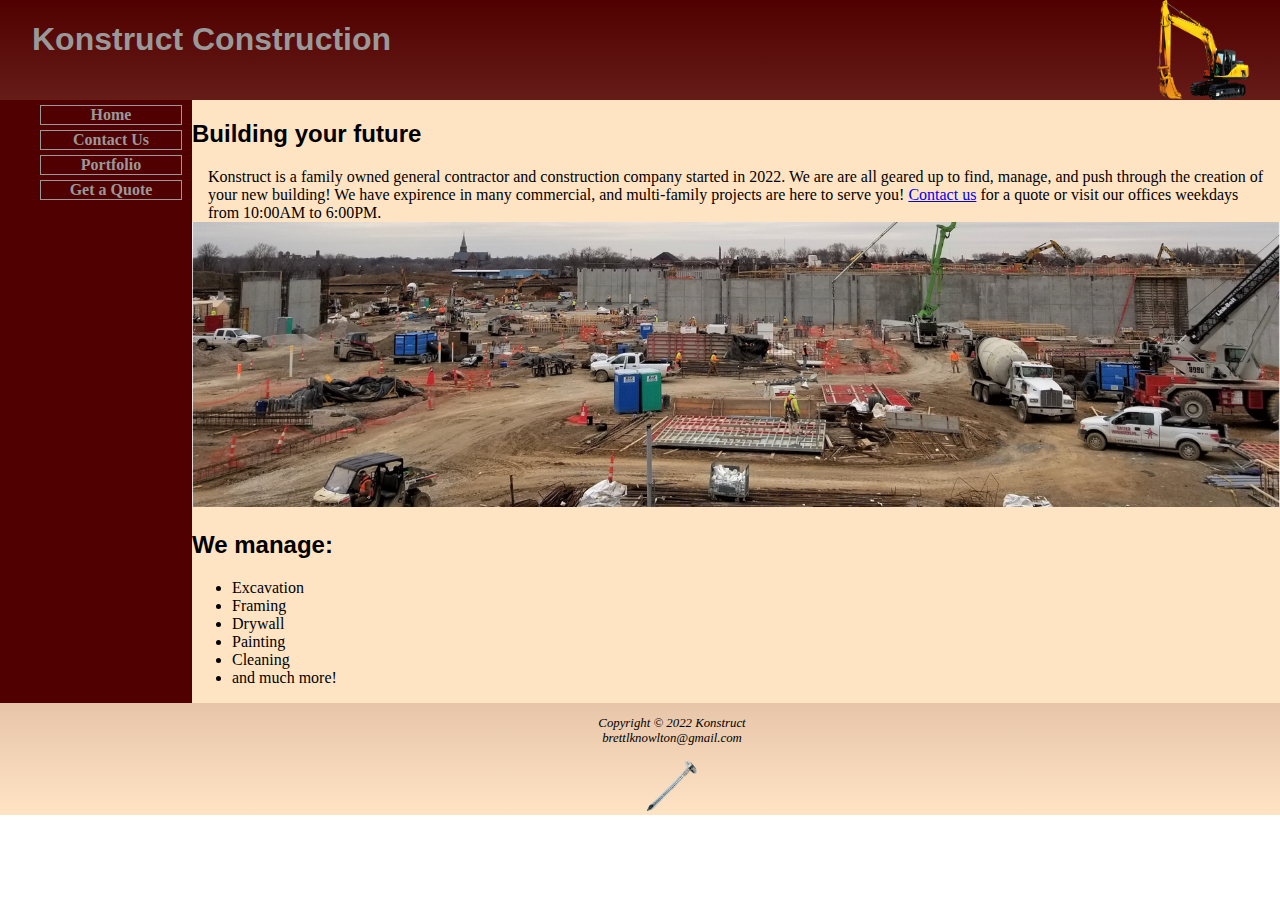
<file: index.html>
<!DOCTYPE html>
<html lang="en">

<head>
	<title>Konstruct Construction</title>
	<meta charset="utf-8">
	<link rel="stylesheet" href="style.css">
</head>

<body>
	<div id="grid">
		<header>
			<h1>
				Konstruct Construction
			</h1>

		</header>
		<img id="header-img" src="excavator.png" alt="excavator">

		<nav>
            <ul>
                <li>
                    <a href="index.html" class="button">
                        Home
                    </a>
                </li>
                <li>
                    <a href="contact.html" class="button">
                        Contact Us
                    </a>
                </li>
                <li>
                    <a href="portfolio.html" class="button">
                        Portfolio
                    </a>
                </li>
                <li>
                    <a href="quotes.html" class="button">
                        Get a Quote
                    </a>
                </li>
            </ul>
        </nav>

		<main>
			<h2>Building your future</h2>
			<p>
				Konstruct is a family owned general contractor and construction company started in 2022. We are are all
				geared up to find, manage,
				and push through the creation of your new building! We have expirence in many commercial, and
				multi-family
				projects are here to serve you! <a href="contact.html">Contact us</a> for a quote or visit our offices
				weekdays from 10:00AM to 6:00PM.
			</p>
			<img src="site.png" alt="construction site">

			<h2> We manage:</h2>
			<ul>
				<li>Excavation</li>
				<li>Framing</li>
				<li>Drywall</li>
				<li>Painting</li>
				<li>Cleaning</li>
				<li>and much more!</li>

			</ul>
		</main>

		<footer>
			Copyright &copy; 2022 Konstruct<br>
			<a href="mailto:brettlknowlton@gmail.com">brettlknowlton@gmail.com</a><br><br>
			<img src="nail.png" alt="nail icon" width="50" height="50">
		</footer>
	</div>


</body>

</html>
</file>
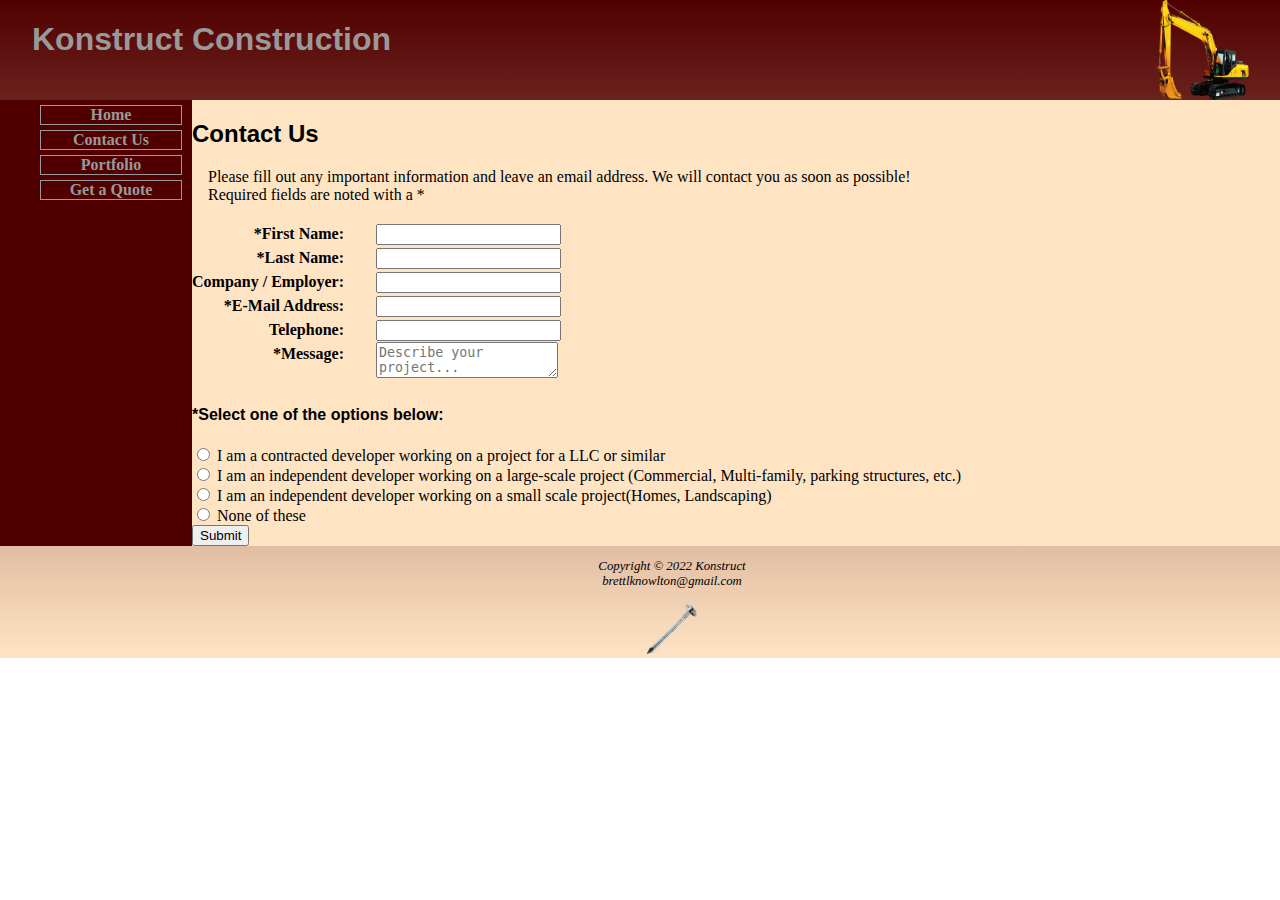
<file: Contact.html>
<!DOCTYPE html>
<html lang="en">

<head>
    <title>Konstruct Construction | Contact Us</title>
    <meta charset="utf-8">
    <link rel="stylesheet" href="style.css">
</head>

<body>
    <div id="grid">
        <header>
            <h1>
                Konstruct Construction
            </h1>

        </header>
        <img id="header-img" src="excavator.png" alt="excavator">

        <nav>
            <ul>
                <li>
                    <a href="index.html" class="button">
                        Home
                    </a>
                </li>
                <li>
                    <a href="contact.html" class="button">
                        Contact Us
                    </a>
                </li>
                <li>
                    <a href="portfolio.html" class="button">
                        Portfolio
                    </a>
                </li>
                <li>
                    <a href="quotes.html" class="button">
                        Get a Quote
                    </a>
                </li>
            </ul>
        </nav>

        <main>
            <h2>Contact Us</h2>
            <p>Please fill out any important information and leave an email address. We will contact you as soon as
                possible!<br>Required fields are noted with a *<br><br>
            </p>
            <form method="post" action="https://webdevbasics.net/scripts/demo.php">
                <div id="labels">
                    <label for="FirstName">*First Name:</label><br>
                    <label for="LastName">*Last Name:</label><br>
                    <label for="Company">Company / Employer:</label><br>
                    <label for="Email">*E-Mail Address:</label><br>
                    <label for="Phone">Telephone:</label><br>
                    <label for="Message">*Message:</label><br>

                </div>
                <div id="inputs">
                    <input type="text" name="FirstName" id="FirstName" required><br>
                    <input type="text" name="LastName" id="LastName" required><br>
                    <input type="text" name="Company" id="Company"><br>
                    <input type="text" name="Email" id="Email" required><br>
                    <input type="text" name="Phone" id="Phone"><br>
                    <textarea name="Message" id="Message" required placeholder="Describe your project..."></textarea>
                    <br>

                </div>

                <h4>*Select one of the options below:</h4>
                <input type="radio" name="person" id="LLC" value="LLC">
                <label for="LLC">I am a contracted developer working on a project for a LLC or similar</label><br>

                <input type="radio" name="person" id="INDEPENDENT" value="INDEPENDENT" required>
                <label for="INDEPENDENT">I am an independent developer working on a large-scale project (Commercial,
                    Multi-family, parking structures, etc.)</label><br>

                <input type="radio" name="person" id="PERSONAL" value="PERSONAL">
                <label for="PERSONAL">I am an independent developer working on a small scale project(Homes,
                    Landscaping)</label><br>

                <input type="radio" name="person" id="OTHER" value="OTHER">
                <label for="OTHER">None of these</label><br>

                <input type="submit" value="Submit">

            </form>


        </main>

        <footer>
            Copyright &copy; 2022 Konstruct<br>
            <a href="mailto:brettlknowlton@gmail.com">brettlknowlton@gmail.com</a><br><br>
            <img src="nail.png" alt="nail icon" width="50" height="50">
        </footer>
    </div>


</body>

</html>
</file>
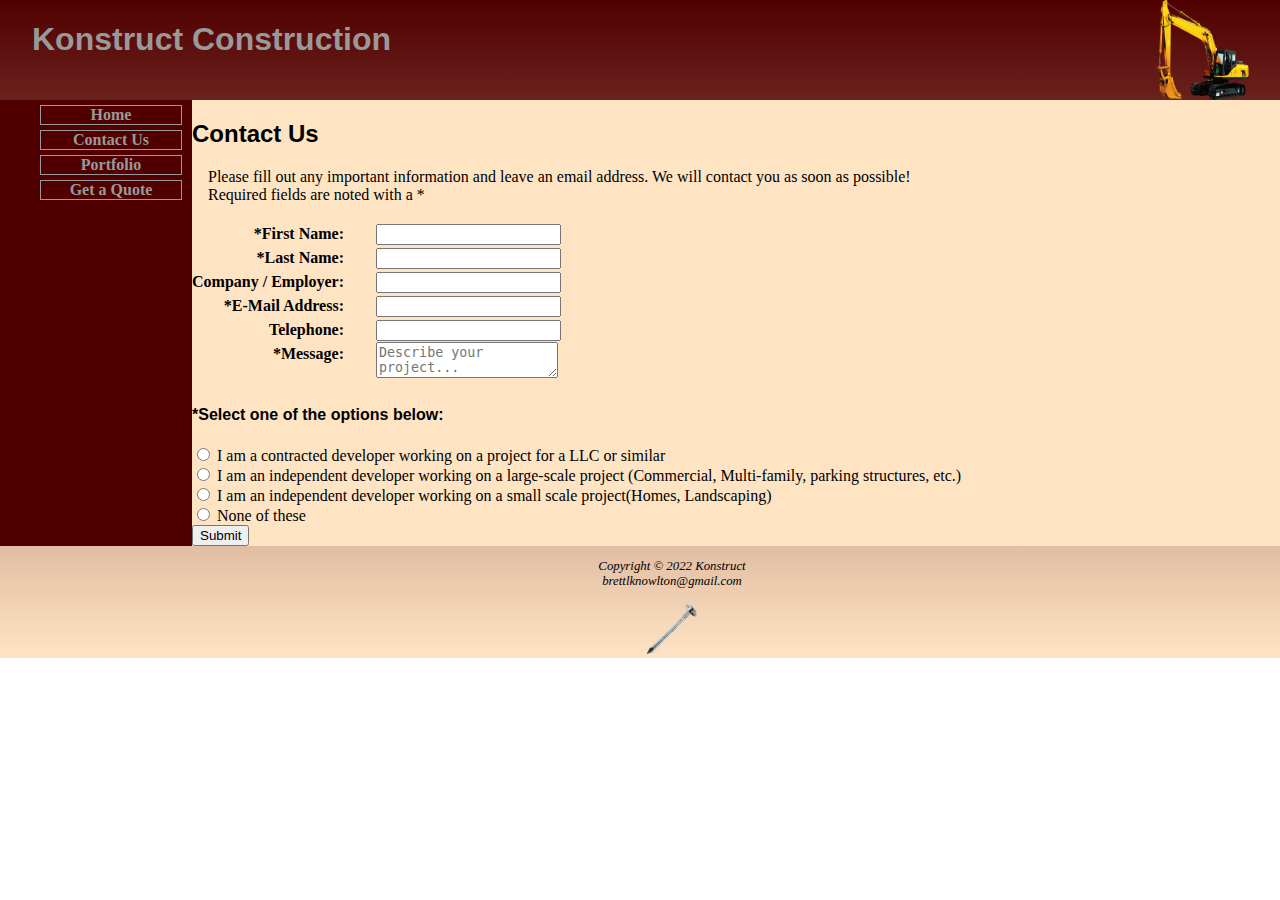
<file: contact.html>
<!DOCTYPE html>
<html lang="en">

<head>
    <title>Konstruct Construction | Contact Us</title>
    <meta charset="utf-8">
    <link rel="stylesheet" href="style.css">
</head>

<body>
    <div id="grid">
        <header>
            <h1>
                Konstruct Construction
            </h1>

        </header>
        <img id="header-img" src="excavator.png" alt="excavator">

        <nav>
            <ul>
                <li>
                    <a href="index.html" class="button">
                        Home
                    </a>
                </li>
                <li>
                    <a href="contact.html" class="button">
                        Contact Us
                    </a>
                </li>
                <li>
                    <a href="portfolio.html" class="button">
                        Portfolio
                    </a>
                </li>
                <li>
                    <a href="quotes.html" class="button">
                        Get a Quote
                    </a>
                </li>
            </ul>
        </nav>

        <main>
            <h2>Contact Us</h2>
            <p>Please fill out any important information and leave an email address. We will contact you as soon as
                possible!<br>Required fields are noted with a *<br><br>
            </p>
            <form method="post" action="https://webdevbasics.net/scripts/demo.php">
                <div id="labels">
                    <label for="FirstName">*First Name:</label><br>
                    <label for="LastName">*Last Name:</label><br>
                    <label for="Company">Company / Employer:</label><br>
                    <label for="Email">*E-Mail Address:</label><br>
                    <label for="Phone">Telephone:</label><br>
                    <label for="Message">*Message:</label><br>

                </div>
                <div id="inputs">
                    <input type="text" name="FirstName" id="FirstName" required><br>
                    <input type="text" name="LastName" id="LastName" required><br>
                    <input type="text" name="Company" id="Company"><br>
                    <input type="email" name="Email" id="Email" required><br>
                    <input type="tel" name="Phone" id="Phone"><br>
                    <textarea name="Message" id="Message" required placeholder="Describe your project..."></textarea>
                    <br>

                </div>

                <h4>*Select one of the options below:</h4>
                <input type="radio" name="person" id="LLC" value="LLC">
                <label for="LLC">I am a contracted developer working on a project for a LLC or similar</label><br>

                <input type="radio" name="person" id="INDEPENDENT" value="INDEPENDENT" required>
                <label for="INDEPENDENT">I am an independent developer working on a large-scale project (Commercial,
                    Multi-family, parking structures, etc.)</label><br>

                <input type="radio" name="person" id="PERSONAL" value="PERSONAL">
                <label for="PERSONAL">I am an independent developer working on a small scale project(Homes,
                    Landscaping)</label><br>

                <input type="radio" name="person" id="OTHER" value="OTHER">
                <label for="OTHER">None of these</label><br>

                <input type="submit" value="Submit">

            </form>


        </main>

        <footer>
            Copyright &copy; 2022 Konstruct<br>
            <a href="mailto:brettlknowlton@gmail.com">brettlknowlton@gmail.com</a><br><br>
            <img src="nail.png" alt="nail icon" width="50" height="50">
        </footer>
    </div>


</body>

</html>
</file>
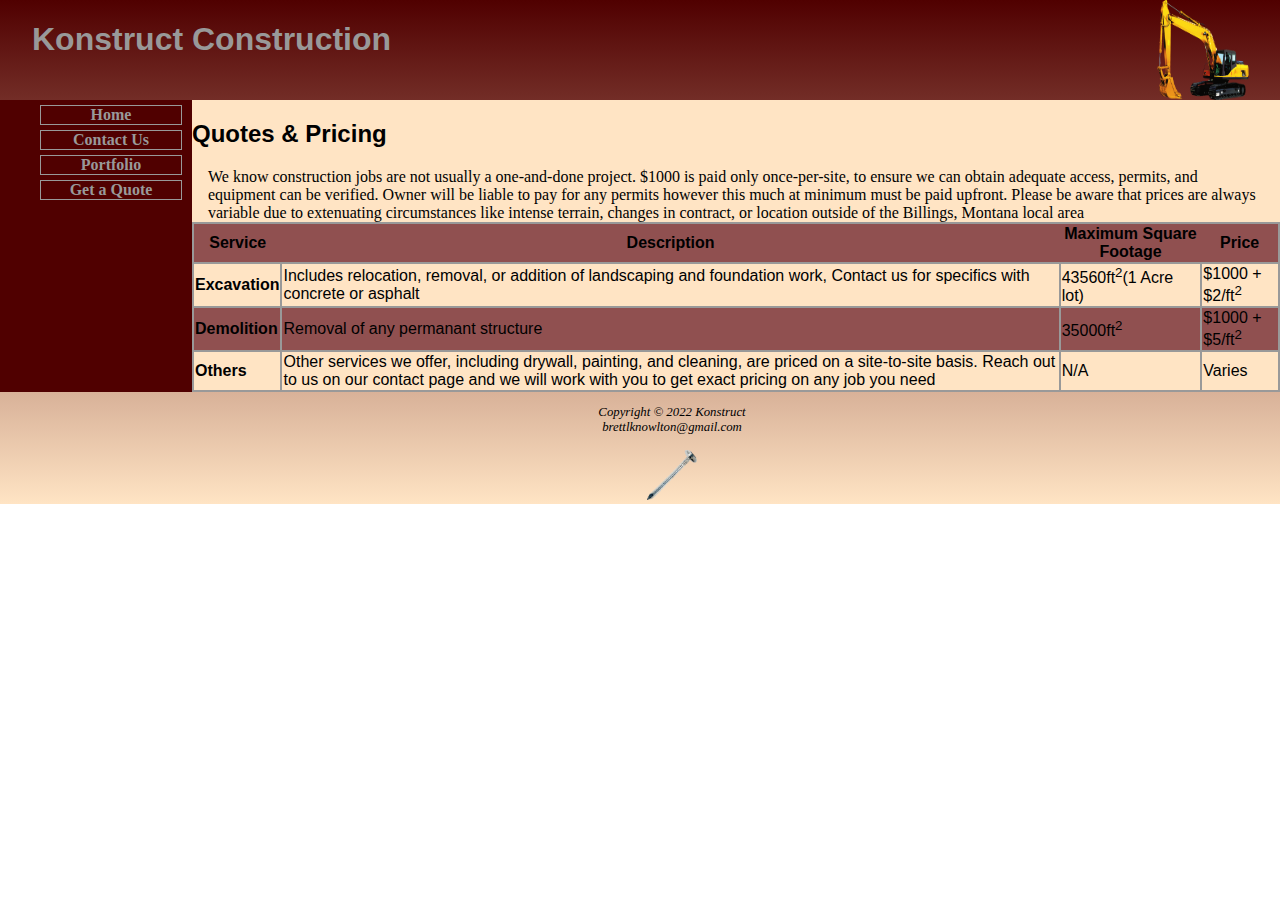
<file: quotes.html>
<!DOCTYPE html>
<html lang="en">

<head>
    <title>Konstruct Construction | Contact Us</title>
    <meta charset="utf-8">
    <link rel="stylesheet" href="style.css">
</head>

<body>
    <div id="grid">
        <header>
            <h1>
                Konstruct Construction
            </h1>

        </header>
        <img id="header-img" src="excavator.png" alt="excavator">

        <nav>
            <ul>
                <li>
                    <a href="index.html" class="button">
                        Home
                    </a>
                </li>
                <li>
                    <a href="contact.html" class="button">
                        Contact Us
                    </a>
                </li>
                <li>
                    <a href="portfolio.html" class="button">
                        Portfolio
                    </a>
                </li>
                <li>
                    <a href="quotes.html" class="button">
                        Get a Quote
                    </a>
                </li>
            </ul>
        </nav>

        <main>
            <h2>Quotes & Pricing</h2>
            <p>We know construction jobs are not usually a one-and-done project. $1000 is paid only
                once-per-site, to ensure we can obtain adequate access, permits, and equipment can be verified.
                Owner will be liable to pay for any permits however this much at minimum must be paid upfront.
                Please be aware that prices are always variable due to extenuating circumstances like intense
                terrain,
                changes in contract, or location outside of the Billings, Montana local area</p>
            <table>
                <tr>
                    <th>Service</th>
                    <th>Description</th>
                    <th>Maximum Square Footage</th>
                    <th>Price</th>
                </tr>
                <tr>
                    <td>Excavation</td>
                    <td>Includes relocation, removal, or addition of landscaping and foundation work, Contact us for
                        specifics with concrete or asphalt</td>
                    <td>43560ft<sup>2</sup>(1 Acre lot)</td>
                    <td>$1000 + $2/ft<sup>2</sup>
                    </td>
                </tr>
                <tr>
                    <td>Demolition</td>
                    <td>Removal of any permanant structure</td>
                    <td>35000ft<sup>2</sup>
                    </td>
                    <td>$1000 + $5/ft<sup>2</sup>
                    </td>
                </tr>
                <tr>
                    <td>Others</td>
                    <td>Other services we offer, including drywall, painting, and cleaning, are priced on a site-to-site
                        basis. Reach out to us on our contact page and we will work with you to get exact pricing on any
                        job you need</td>
                    <td>N/A</td>
                    <td>Varies</td>
                </tr>
            </table>
        </main>

        <footer>
            Copyright &copy; 2022 Konstruct<br>
            <a href="mailto:brettlknowlton@gmail.com">brettlknowlton@gmail.com</a><br><br>
            <img src="nail.png" alt="nail icon" width="50" height="50">
        </footer>
    </div>


</body>

</html>
</file>
<file: style.css>
body {
    max-width: 100%;
    background-color: #FFE4C4;
    background: linear-gradient(#500000, #FFE4C4);
    background-size: 100% 100%;
    background-repeat: no-repeat;

    margin: 0;
}

header {
    color: #999;
    font-weight: bold;
    padding-left: 2em;
    padding-bottom: 0;
    margin-bottom: 0;
    grid-column: 1 / 4;
    grid-row: 1;
}

#header-img {
    height: 100px;
    width: 80%;
    grid-column: 3;
    grid-row: 1;
}

h1, h2, h3, h4{
    font-family:'Gill Sans', 'Gill Sans MT', Calibri, 'Trebuchet MS', sans-serif
}

nav {
    background-color: #500000;
    padding: 0;
    margin: 0;
    grid-column: 1;
    grid-row: 2;
}

nav a {
    color: #999;
    font-weight: bold;
    text-decoration: none;
    display: block;

    transition: background-color 2s linear;
}

nav a:hover {
    color: #500000;
    background-color: #FFE4C4;
}

nav ul {
    list-style-type: none;
    margin: 0;
}

nav li {
    padding: 0;
}


main {
    padding: 0;
    grid-column: 2/4;
    grid-row: 2;
    background-color: #FFE4C4;
}

main img {
    width: 100%;
}

main p {
    margin: 1em 0 0;
    padding: 0 1em;
}

footer {
    clear: both;
    padding-top: 1em;
    text-align: center;
    font-size: 80%;
    font-style: italic;
    text-decoration: none;

    grid-column: 2;
    grid-row: 3;
}

footer a {
    text-decoration: none;
    color: black;
}

#grid {
    display: grid;
    margin: 0;
    padding: 0;

    grid-template-columns: auto 75% 10%;
    grid-template-rows: 100px auto;
}

.button {
    width: auto;
    text-align: center;
    margin: 5px 10px 5px 0px;
    border: 1px solid;
}

.button:hover {
    border: 1px solid #500000;
}

table{
    border: 2px solid #999;
    border-collapse: collapse;
    font-family:'Gill Sans', 'Gill Sans MT', Calibri, 'Trebuchet MS', sans-serif
}
td{
    border: 2px solid #999;
}

td:first-child{
    font-weight: bolder;
}

tr:nth-of-type(odd){
    background-color: #905050;
}

form {
    display: block;
}

#labels {
    float: left;
    font-weight: bold;
    line-height: 1.5em;
    text-align: right;
    margin-right: 2em;
}

#inputs {
    line-height: 1.5em;
}
</file>
